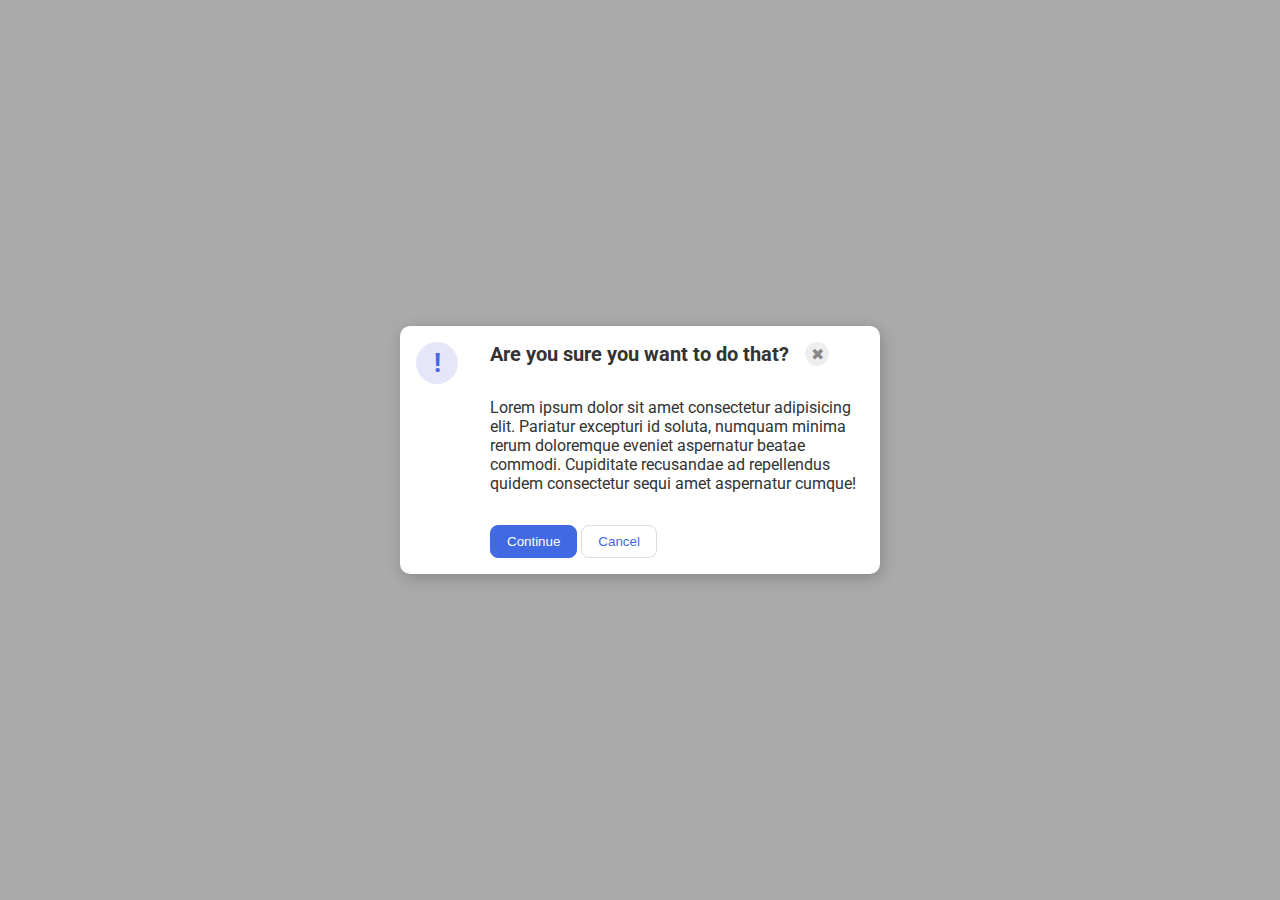
<file: flex/05-flex-modal/index.html>
<!DOCTYPE html>
<html lang="en">
  <head>
    <meta charset="UTF-8">
    <meta http-equiv="X-UA-Compatible" content="IE=edge">
    <meta name="viewport" content="width=device-width, initial-scale=1.0">
    <link rel="stylesheet" href="style.css">
    <title>Modal</title>
  </head>
  <body>
    <div class="modal">
      <div class="column-1">
        <div class="icon">!</div>
      </div>

      <div class="column-2">
        <div class="row-1">
          <div class="header">Are you sure you want to do that?</div>
          <button class="close-button">✖</button>
        </div>
        <div class="text">Lorem ipsum dolor sit amet consectetur adipisicing elit. Pariatur excepturi id soluta, numquam minima rerum doloremque eveniet aspernatur beatae commodi. Cupiditate recusandae ad repellendus quidem consectetur sequi amet aspernatur cumque!</div>
      
        <div class="buttons">
          <button class="continue">Continue</button>
          <button class="cancel">Cancel</button>
        </div>
      </div>
    </div>
  </body>
</html>
</file>
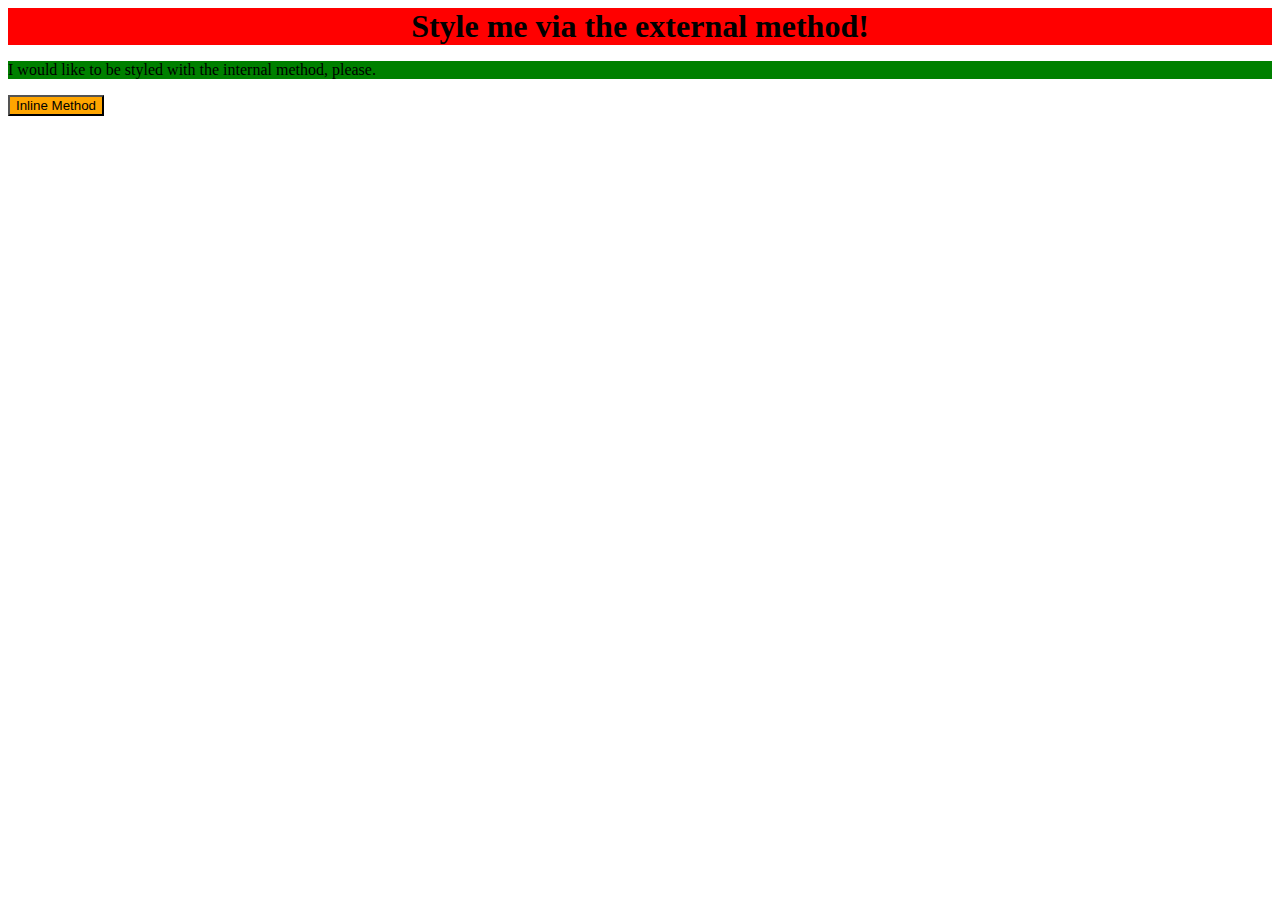
<file: foundations/01-css-methods/index.html>
<!DOCTYPE html>
<html lang="en">
  <head>
    <meta charset="UTF-8">
    <meta http-equiv="X-UA-Compatible" content="IE=edge">
    <meta name="viewport" content="width=device-width, initial-scale=1.0">
    <title>Methods for Adding CSS</title>
    <link rel="stylesheet" href="style.css">
  </head>
  <body>
    <div background-color="red" font-size="32x" text-align="center" font-weight="bold">Style me via the external method!</div>
    <style> div {
      background-color: red;
      font-size: 32px;
      text-align: center;
      font-weight: bold;
  }</style>
    <p background-color="green" color="white" font-size = "18px">I would like to be styled with the internal method, please.</p>
    <style>
      p{
    background-color: green;
    }
    </style>
    <style>
      .div
      .p {
          color: white;
      }
      </style>
    <button background-color = "orange" font-size ="18px">Inline Method</button>
    <style>
      button{
    background-color: orange;
    }
    </style>
    <style>
      .p
      .button{
      font-size: 18px;
      }
    </style>
  </body>
</html>
</file>
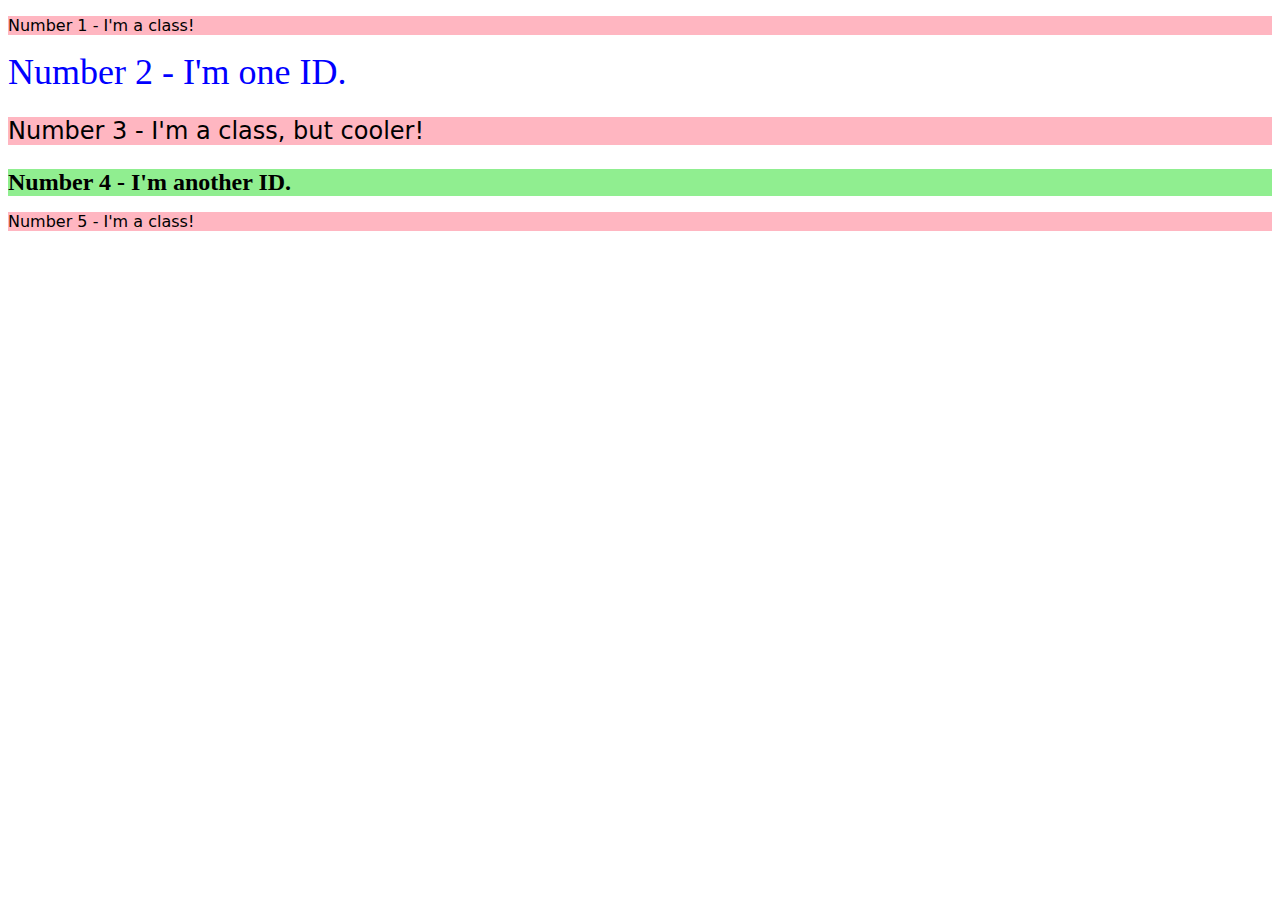
<file: foundations/02-class-id-selectors/index.html>
<!DOCTYPE html>
<html lang="en">
  <head>
    <meta charset="UTF-8">
    <meta http-equiv="X-UA-Compatible" content="IE=edge">
    <meta name="viewport" content="width=device-width, initial-scale=1.0">
    <title>Class and ID Selectors</title>
    <link rel="stylesheet" href="style.css">
  </head>
  <body>
    <p class="a">Number 1 - I'm a class!</p>
    <div id="b">Number 2 - I'm one ID.</div>
    <p class="a d">Number 3 - I'm a class, but cooler!</p>
    <div id = "c">Number 4 - I'm another ID.</div>
    <p class ="a">Number 5 - I'm a class!</p>
  </body>
</html>
</file>
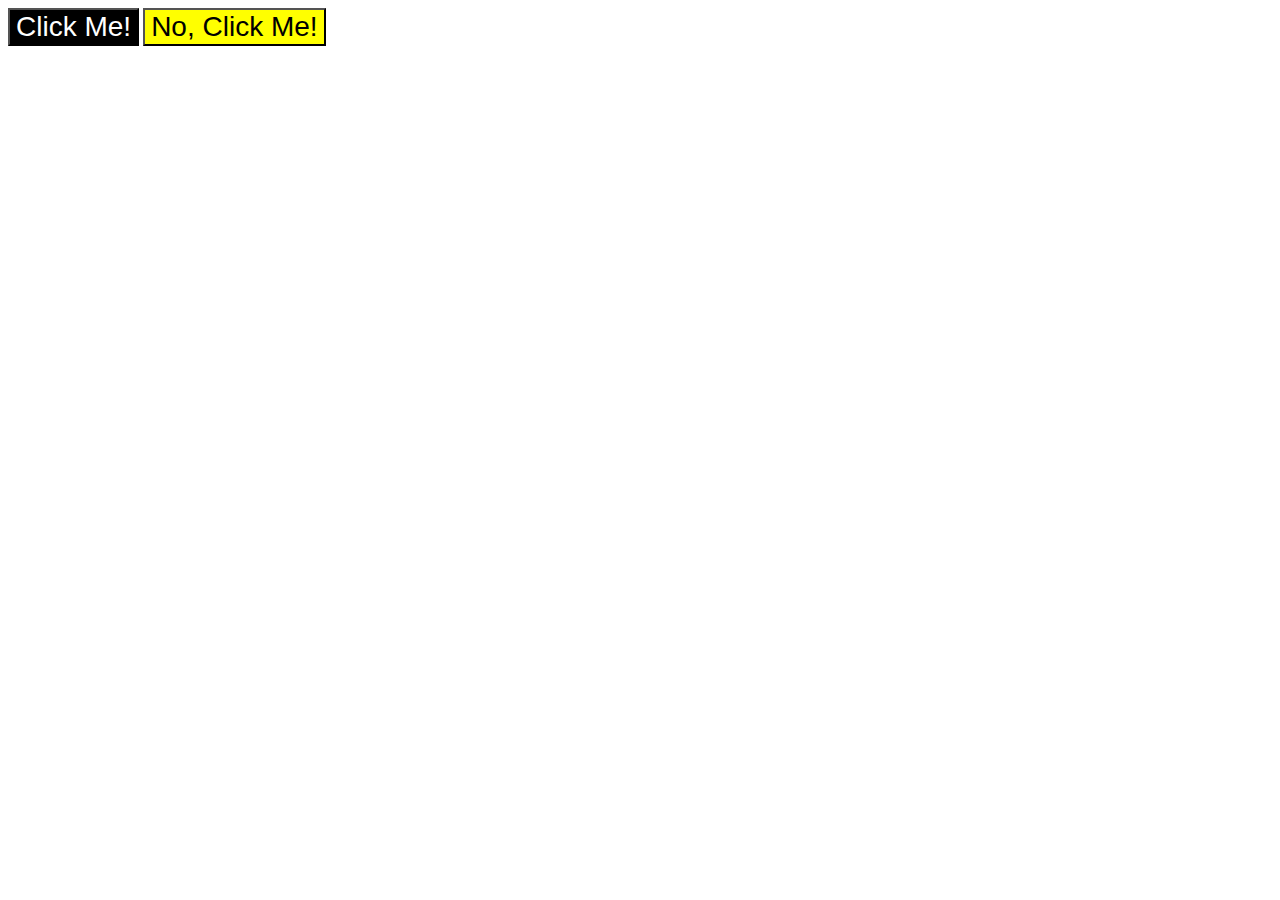
<file: foundations/03-grouping-selectors/index.html>
<!DOCTYPE html>
<html lang="en">
  <head>
    <meta charset="UTF-8">
    <meta http-equiv="X-UA-Compatible" content="IE=edge">
    <meta name="viewport" content="width=device-width, initial-scale=1.0">
    <title>Grouping Selectors</title>
    <link rel="stylesheet" href="style.css">
  </head>
  <body>
    <button class="leftbtn bothbtn">Click Me!</button>
    <button class="rightbtn bothbtn">No, Click Me!</button>
  </body>
</html>
</file>
<file: flex/05-flex-modal/style.css>
@import url('https://fonts.googleapis.com/css2?family=Roboto:wght@400;700&display=swap');

html, body {
  height: 100%;
}

body {
  font-family: Roboto, sans-serif;
  margin: 0;
  background: #aaa;
  color: #333;
  /* I'll give you this one for free lol */
  display: flex;
  align-items: center;
  justify-content: center;
}

.modal {
  background: white;
  width: 480px;
  border-radius: 10px;
  box-shadow: 2px 4px 16px rgba(0,0,0,.2);
  display: flex;
  flex-direction: row;
}
.column-2{
  display: flex;
  flex-direction: column;
}
.row-1{
  display: flex;
}
.header{
  margin: 16px;
  font-size: 20px;
  font-weight: bold;

}
.text{
  margin: 16px;
}
.buttons{
  margin: 16px;

}

.icon {
  color: royalblue;
  font-size: 26px;
  font-weight: 700;
  background: lavender;
  width: 42px;
  height: 42px;
  border-radius: 50%;
  display: flex;
  align-items: center;
  justify-content: center;
  margin: 16px;
}

.close-button {
  background: #eee;
  border-radius: 50%;
  color: #888;
  font-weight: 400;
  font-size: 16px;
  height: 24px;
  width: 24px;
  display: flex;
  align-items: center;
  justify-content: center;
  border: 1px solid #eee;
  padding: 0;
  align-self: center;
  
}

button {
  cursor: pointer;
  padding: 8px 16px;
  border-radius: 8px;
}

button.continue {
  background: royalblue;
  border: 1px solid royalblue;
  color: white;
}

button.cancel {
  background: white;
  border: 1px solid #ddd;
  color: royalblue;
}
</file>
<file: foundations/01-css-methods/style.css>
div {
    background-color: red;
    font-size: 32px;
    text-align: center;
    font-weight: bold;
}

.div
.p {
    color: white;
}

p{
    background-color: green;
}

button{
    background-color: orange;
}

.p
.button{
    font-size: 18px;
}
</file>
<file: foundations/02-class-id-selectors/style.css>
/* * **All odd numbered elements**: a light red/pink background, and a list of fonts containing `Verdana` and `DejaVu Sans` with `sans-serif` as a fallback
* **The second element**: blue text and a font size of 36px
* **The third element**: in addition to the styles for all odd numbered elements, add a font size of 24px
* **The fourth element**: a light green background, a font size of 24px, and bold */

.a{
    background-color: lightpink;
    font-family: 'Verdana', 'DejaVu Sans', 'sans-serif';
}
#b{
    color: blue;
    font-size: 36px;
}
.a.d{
    font-size: 24px;
}
#c{
    background-color: lightgreen;
    font-size: 24px;
    font-weight: bold;

}
</file>
<file: foundations/03-grouping-selectors/style.css>
.leftbtn{
    background-color: black;
    color: white;
}

.rightbtn{
    background-color: yellow;
}

.bothbtn{
    font-size: 28px;
    font-family: 'Helvetica', 'Times New Roman', 'sans-serif';
}
</file>
